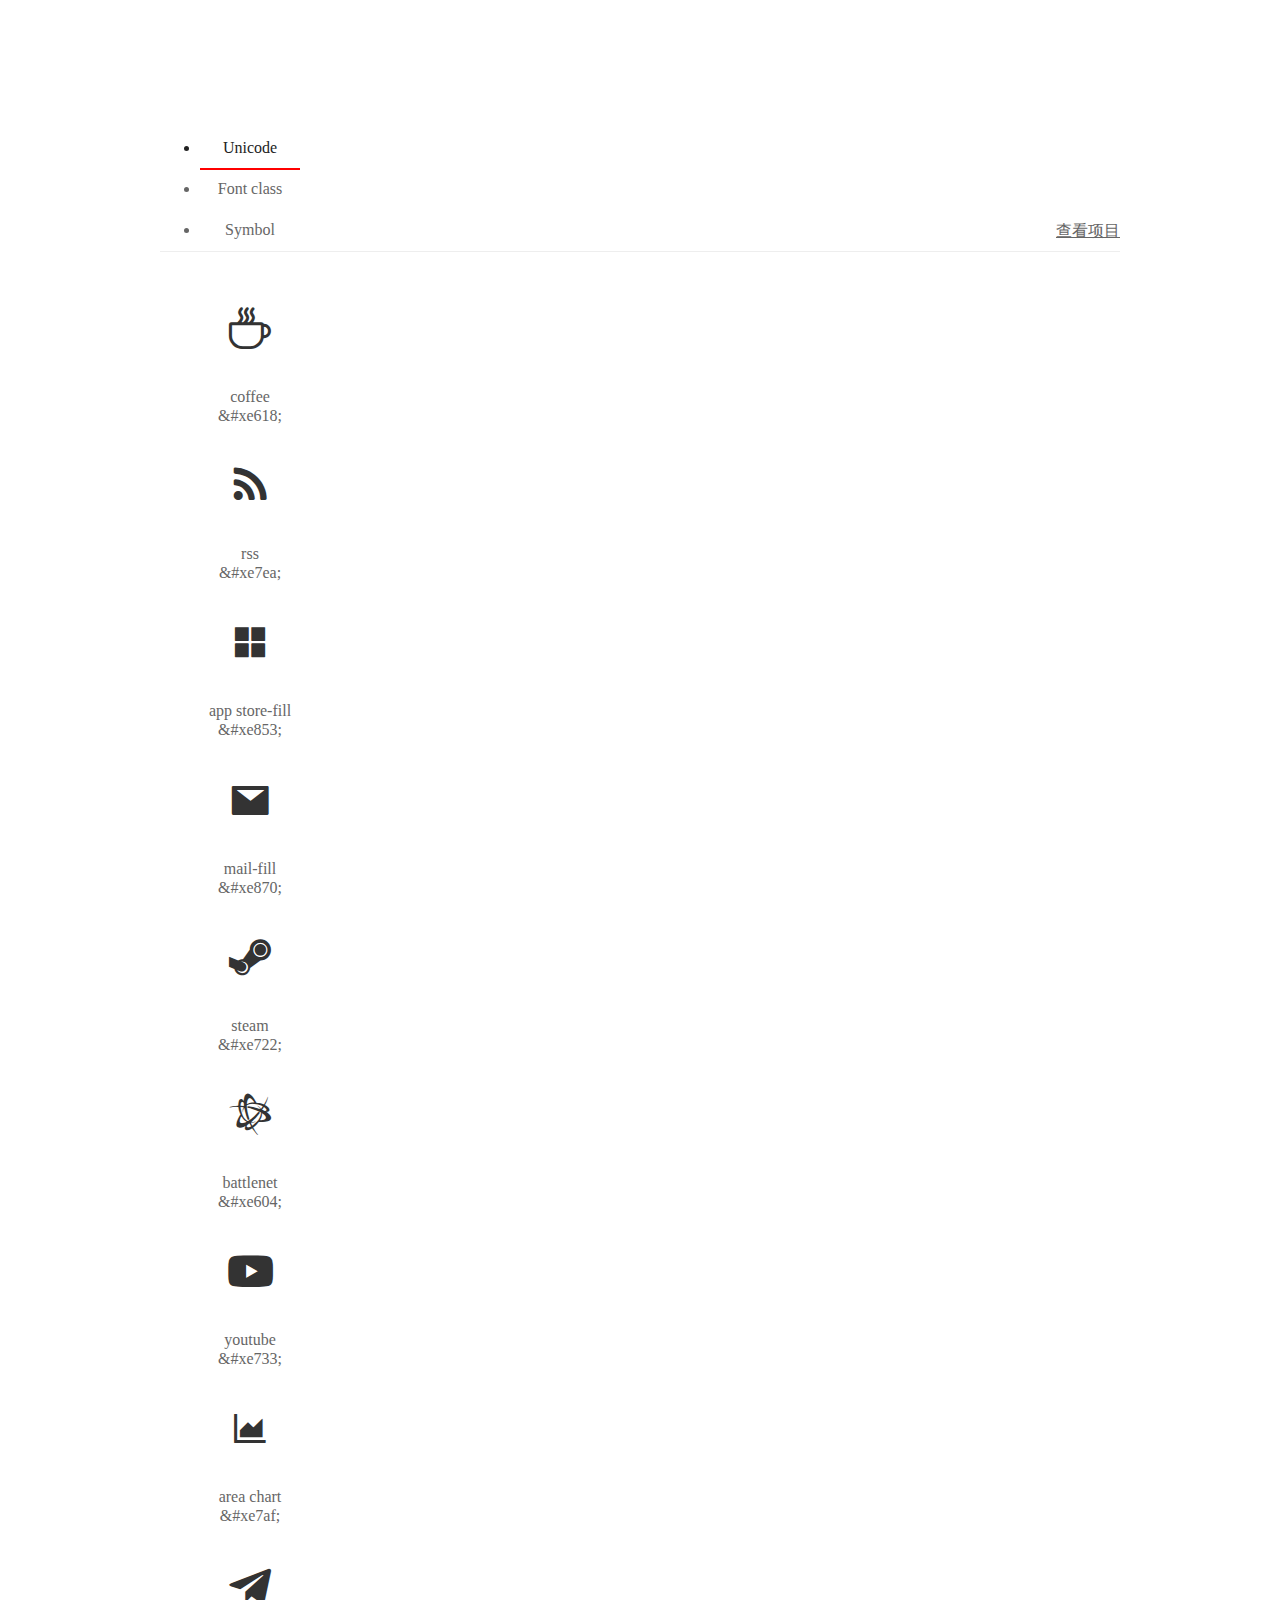
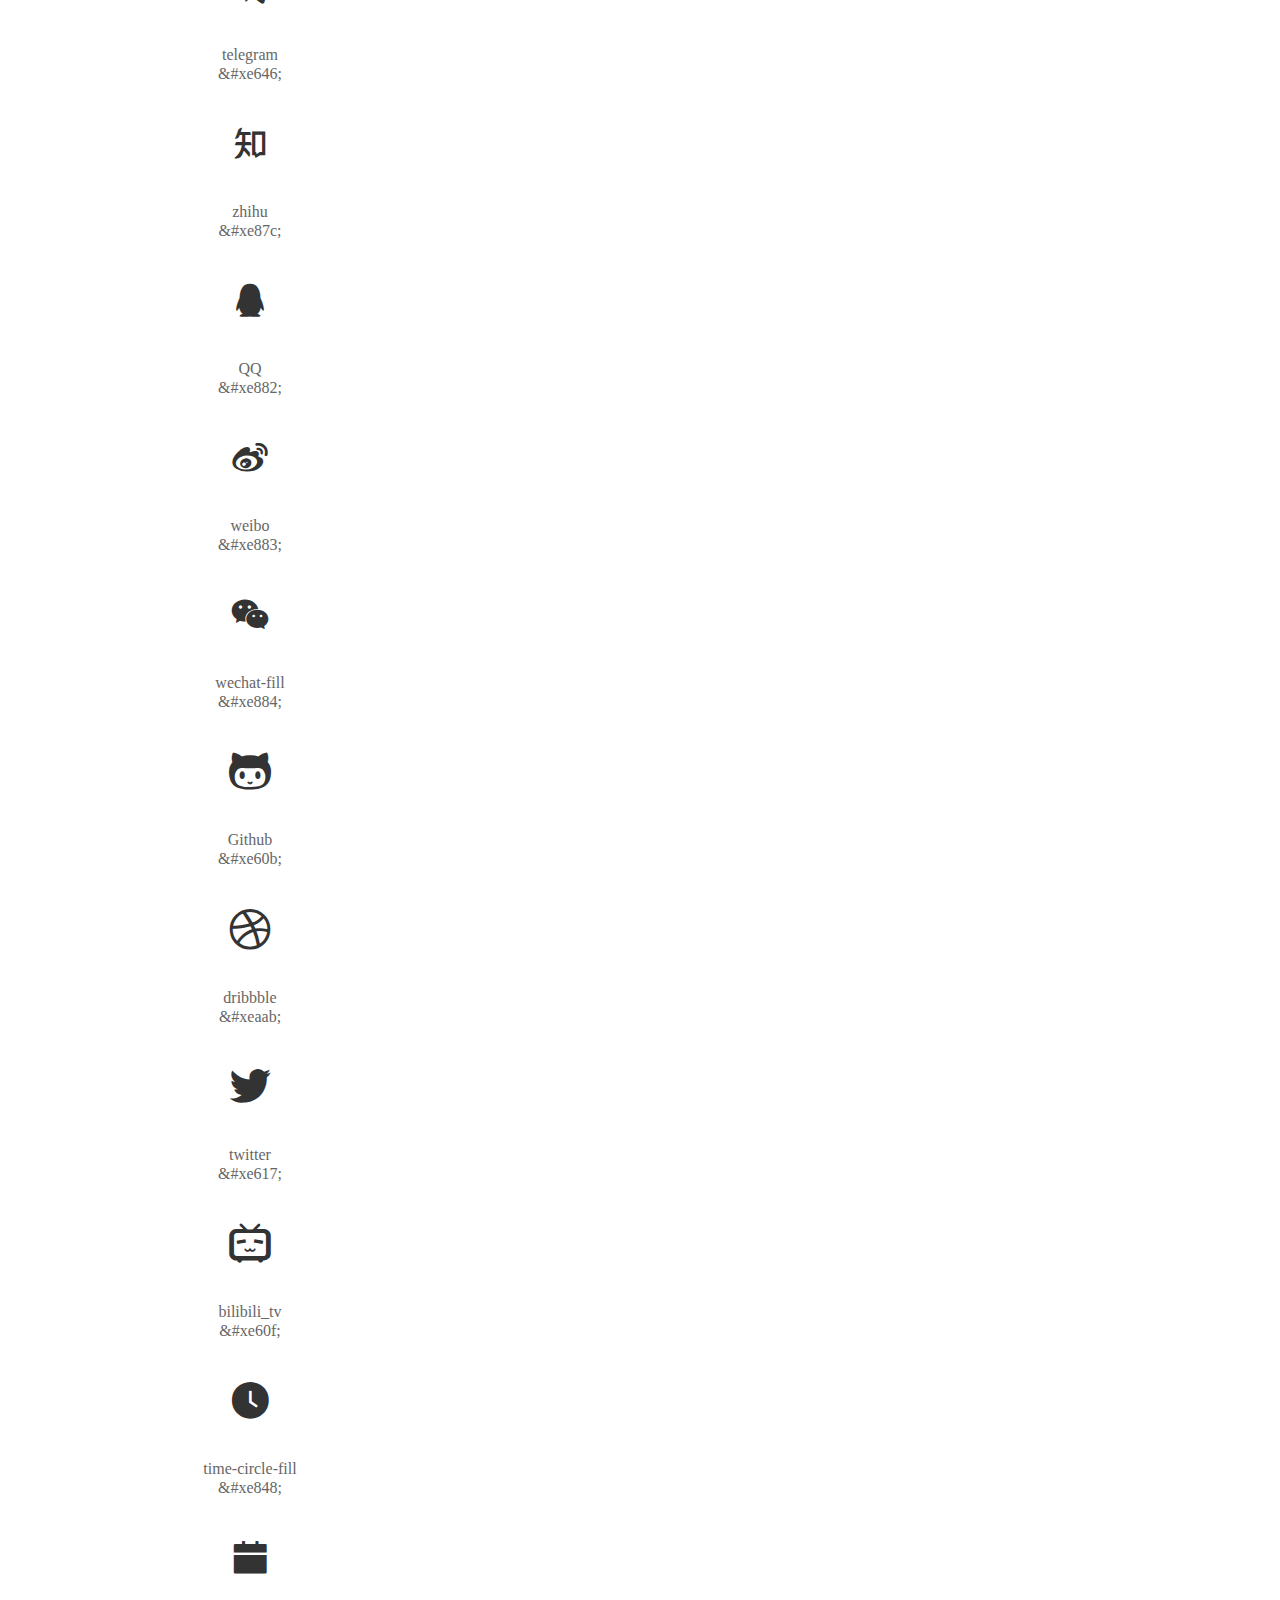
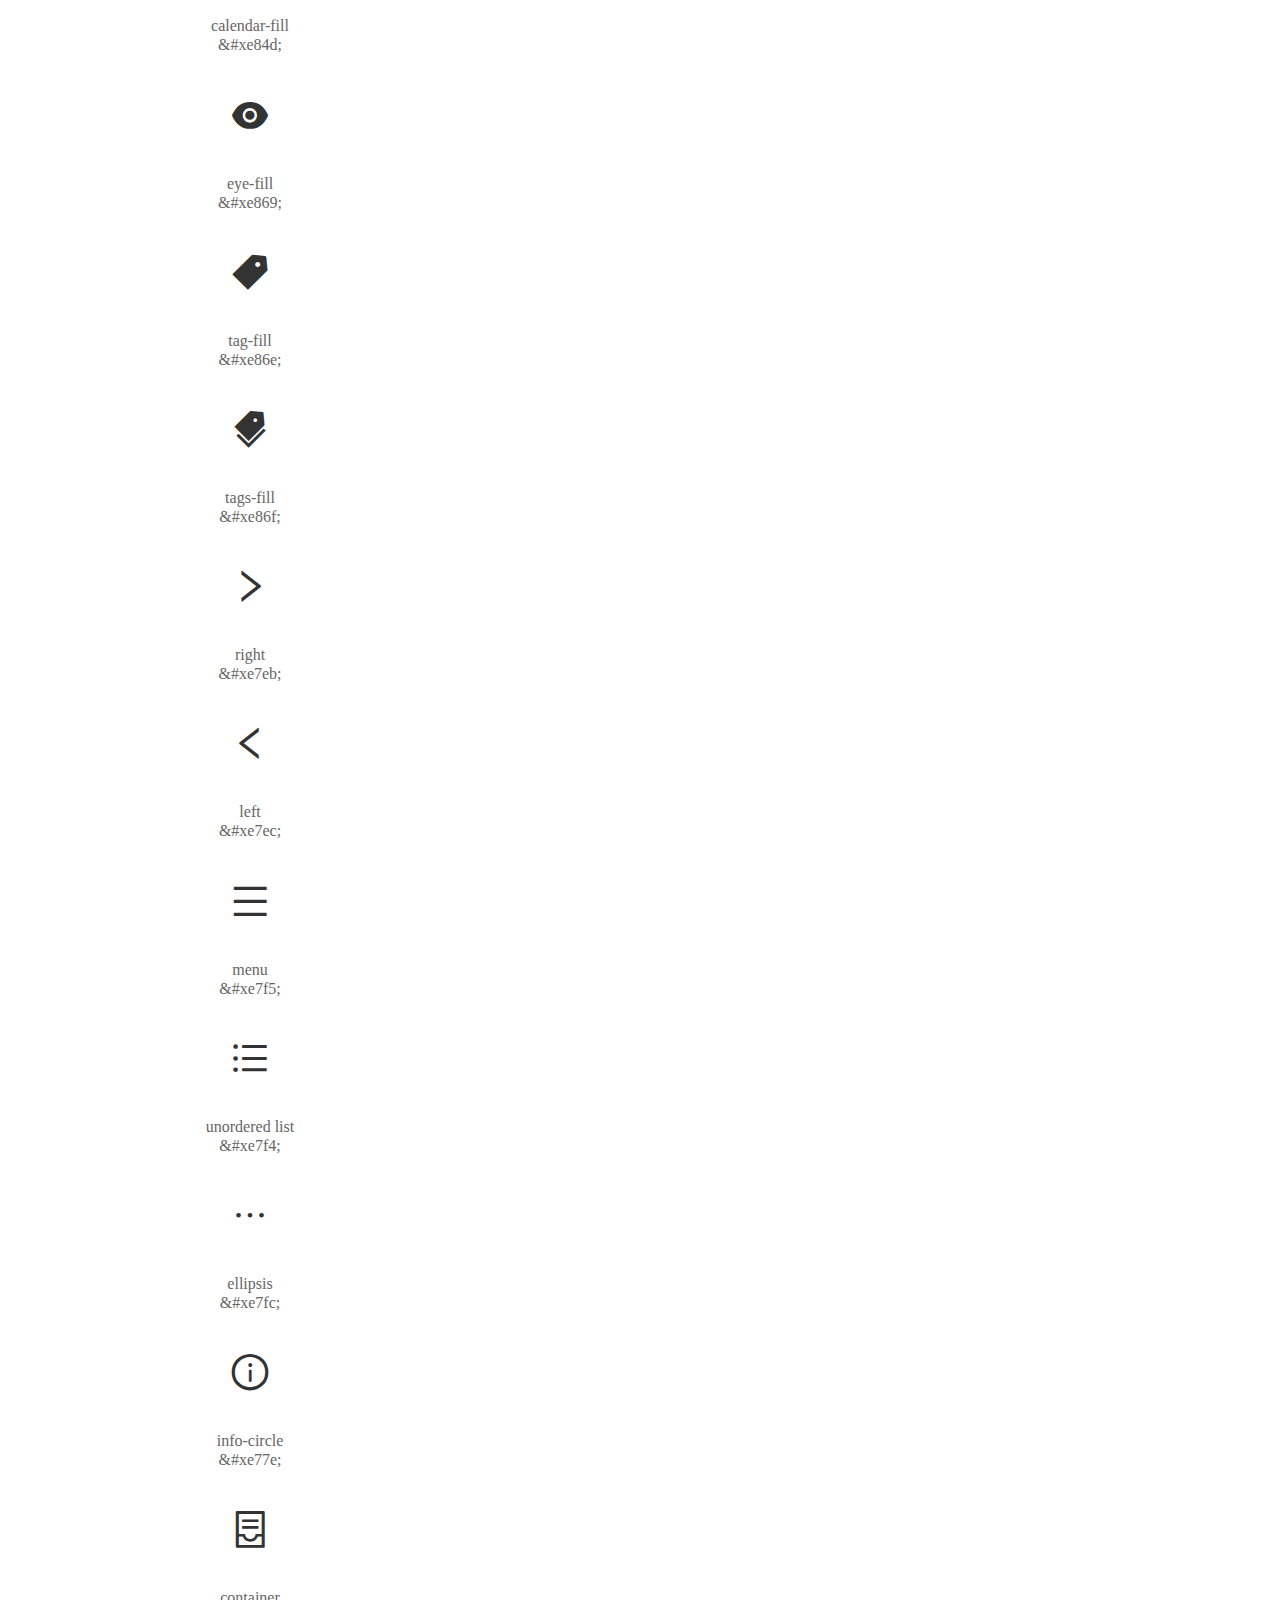
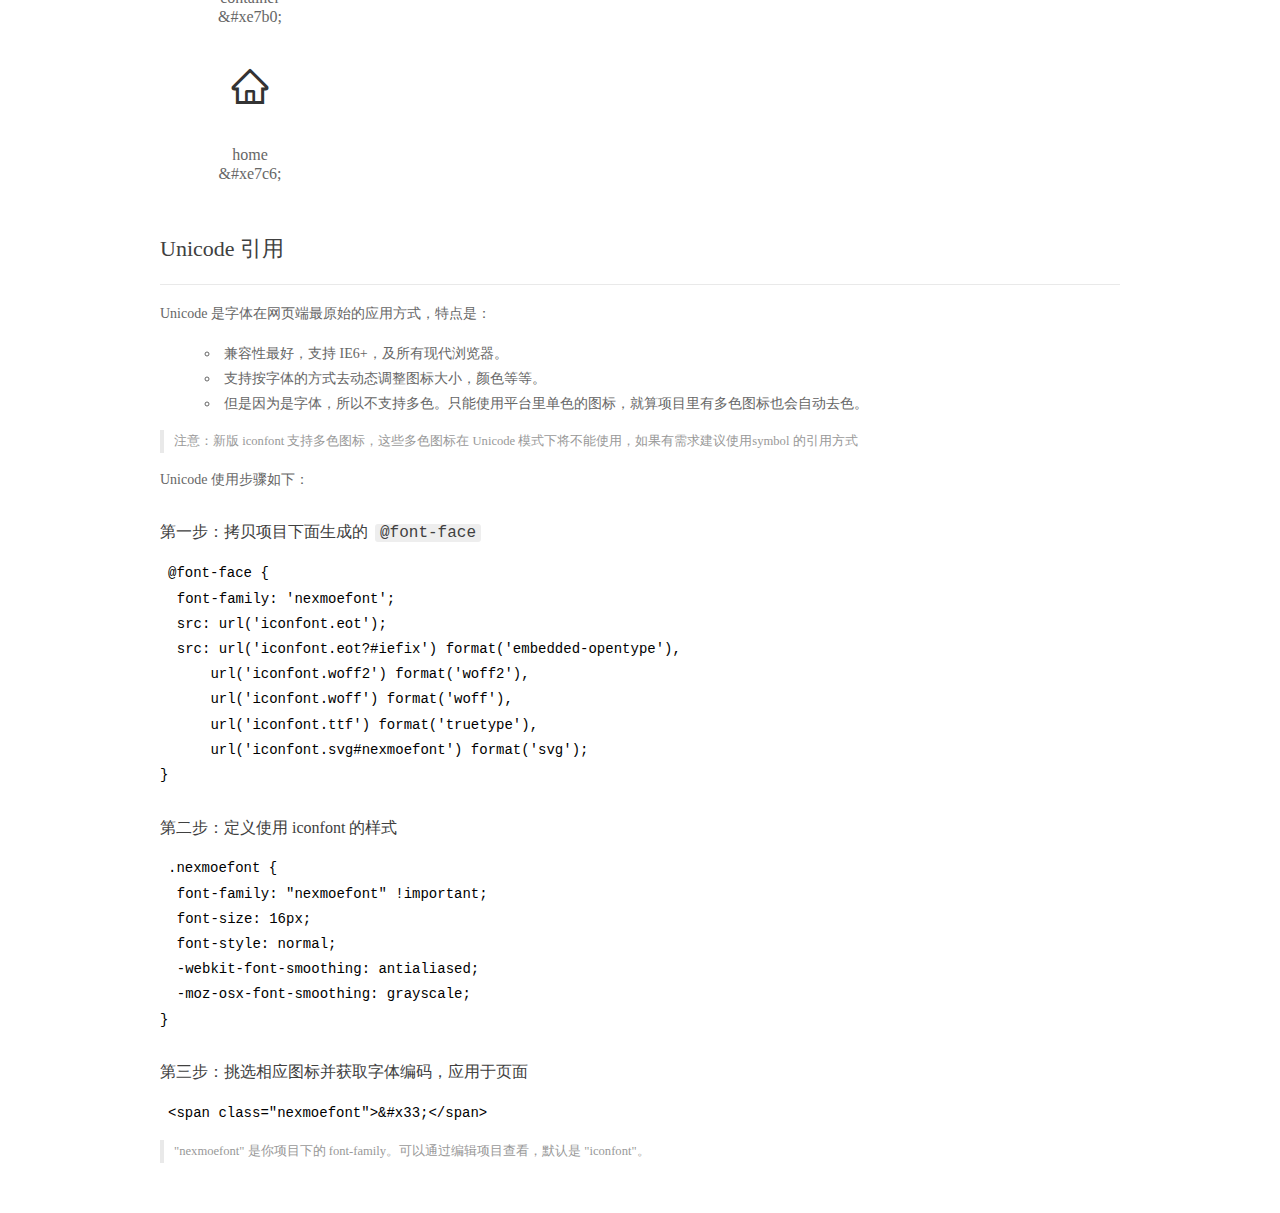
<file: lib/iconfont/demo_index.html>
<!DOCTYPE html>
<html>
<head>
  <meta charset="utf-8"/>
  <title>IconFont Demo</title>
  <link rel="shortcut icon" href="https://gtms04.alicdn.com/tps/i4/TB1_oz6GVXXXXaFXpXXJDFnIXXX-64-64.ico" type="image/x-icon"/>
  <link rel="stylesheet" href="https://g.alicdn.com/thx/cube/1.3.2/cube.min.css">
  <link rel="stylesheet" href="demo.css">
  <link rel="stylesheet" href="iconfont.css">
  <script src="iconfont.js"></script>
  <!-- jQuery -->
  <script src="https://a1.alicdn.com/oss/uploads/2018/12/26/7bfddb60-08e8-11e9-9b04-53e73bb6408b.js"></script>
  <!-- 代码高亮 -->
  <script src="https://a1.alicdn.com/oss/uploads/2018/12/26/a3f714d0-08e6-11e9-8a15-ebf944d7534c.js"></script>
</head>
<body>
  <div class="main">
    <h1 class="logo"><a href="https://www.iconfont.cn/" title="iconfont 首页" target="_blank">&#xe86b;</a></h1>
    <div class="nav-tabs">
      <ul id="tabs" class="dib-box">
        <li class="dib active"><span>Unicode</span></li>
        <li class="dib"><span>Font class</span></li>
        <li class="dib"><span>Symbol</span></li>
      </ul>
      
      <a href="https://www.iconfont.cn/manage/index?manage_type=myprojects&projectId=1038733" target="_blank" class="nav-more">查看项目</a>
      
    </div>
    <div class="tab-container">
      <div class="content unicode" style="display: block;">
          <ul class="icon_lists dib-box">
          
            <li class="dib">
              <span class="icon nexmoefont">&#xe618;</span>
                <div class="name">coffee</div>
                <div class="code-name">&amp;#xe618;</div>
              </li>
          
            <li class="dib">
              <span class="icon nexmoefont">&#xe7ea;</span>
                <div class="name">rss</div>
                <div class="code-name">&amp;#xe7ea;</div>
              </li>
          
            <li class="dib">
              <span class="icon nexmoefont">&#xe853;</span>
                <div class="name">app store-fill</div>
                <div class="code-name">&amp;#xe853;</div>
              </li>
          
            <li class="dib">
              <span class="icon nexmoefont">&#xe870;</span>
                <div class="name">mail-fill</div>
                <div class="code-name">&amp;#xe870;</div>
              </li>
          
            <li class="dib">
              <span class="icon nexmoefont">&#xe722;</span>
                <div class="name">steam</div>
                <div class="code-name">&amp;#xe722;</div>
              </li>
          
            <li class="dib">
              <span class="icon nexmoefont">&#xe604;</span>
                <div class="name">battlenet</div>
                <div class="code-name">&amp;#xe604;</div>
              </li>
          
            <li class="dib">
              <span class="icon nexmoefont">&#xe733;</span>
                <div class="name">youtube</div>
                <div class="code-name">&amp;#xe733;</div>
              </li>
          
            <li class="dib">
              <span class="icon nexmoefont">&#xe7af;</span>
                <div class="name">area chart</div>
                <div class="code-name">&amp;#xe7af;</div>
              </li>
          
            <li class="dib">
              <span class="icon nexmoefont">&#xe646;</span>
                <div class="name">telegram</div>
                <div class="code-name">&amp;#xe646;</div>
              </li>
          
            <li class="dib">
              <span class="icon nexmoefont">&#xe87c;</span>
                <div class="name">zhihu</div>
                <div class="code-name">&amp;#xe87c;</div>
              </li>
          
            <li class="dib">
              <span class="icon nexmoefont">&#xe882;</span>
                <div class="name">QQ</div>
                <div class="code-name">&amp;#xe882;</div>
              </li>
          
            <li class="dib">
              <span class="icon nexmoefont">&#xe883;</span>
                <div class="name">weibo</div>
                <div class="code-name">&amp;#xe883;</div>
              </li>
          
            <li class="dib">
              <span class="icon nexmoefont">&#xe884;</span>
                <div class="name">wechat-fill</div>
                <div class="code-name">&amp;#xe884;</div>
              </li>
          
            <li class="dib">
              <span class="icon nexmoefont">&#xe60b;</span>
                <div class="name">Github</div>
                <div class="code-name">&amp;#xe60b;</div>
              </li>
          
            <li class="dib">
              <span class="icon nexmoefont">&#xeaab;</span>
                <div class="name">dribbble</div>
                <div class="code-name">&amp;#xeaab;</div>
              </li>
          
            <li class="dib">
              <span class="icon nexmoefont">&#xe617;</span>
                <div class="name">twitter</div>
                <div class="code-name">&amp;#xe617;</div>
              </li>
          
            <li class="dib">
              <span class="icon nexmoefont">&#xe60f;</span>
                <div class="name">bilibili_tv</div>
                <div class="code-name">&amp;#xe60f;</div>
              </li>
          
            <li class="dib">
              <span class="icon nexmoefont">&#xe848;</span>
                <div class="name">time-circle-fill</div>
                <div class="code-name">&amp;#xe848;</div>
              </li>
          
            <li class="dib">
              <span class="icon nexmoefont">&#xe84d;</span>
                <div class="name">calendar-fill</div>
                <div class="code-name">&amp;#xe84d;</div>
              </li>
          
            <li class="dib">
              <span class="icon nexmoefont">&#xe869;</span>
                <div class="name">eye-fill</div>
                <div class="code-name">&amp;#xe869;</div>
              </li>
          
            <li class="dib">
              <span class="icon nexmoefont">&#xe86e;</span>
                <div class="name">tag-fill</div>
                <div class="code-name">&amp;#xe86e;</div>
              </li>
          
            <li class="dib">
              <span class="icon nexmoefont">&#xe86f;</span>
                <div class="name">tags-fill</div>
                <div class="code-name">&amp;#xe86f;</div>
              </li>
          
            <li class="dib">
              <span class="icon nexmoefont">&#xe7eb;</span>
                <div class="name">right</div>
                <div class="code-name">&amp;#xe7eb;</div>
              </li>
          
            <li class="dib">
              <span class="icon nexmoefont">&#xe7ec;</span>
                <div class="name">left</div>
                <div class="code-name">&amp;#xe7ec;</div>
              </li>
          
            <li class="dib">
              <span class="icon nexmoefont">&#xe7f5;</span>
                <div class="name">menu</div>
                <div class="code-name">&amp;#xe7f5;</div>
              </li>
          
            <li class="dib">
              <span class="icon nexmoefont">&#xe7f4;</span>
                <div class="name">unordered list</div>
                <div class="code-name">&amp;#xe7f4;</div>
              </li>
          
            <li class="dib">
              <span class="icon nexmoefont">&#xe7fc;</span>
                <div class="name">ellipsis</div>
                <div class="code-name">&amp;#xe7fc;</div>
              </li>
          
            <li class="dib">
              <span class="icon nexmoefont">&#xe77e;</span>
                <div class="name">info-circle</div>
                <div class="code-name">&amp;#xe77e;</div>
              </li>
          
            <li class="dib">
              <span class="icon nexmoefont">&#xe7b0;</span>
                <div class="name">container</div>
                <div class="code-name">&amp;#xe7b0;</div>
              </li>
          
            <li class="dib">
              <span class="icon nexmoefont">&#xe7c6;</span>
                <div class="name">home</div>
                <div class="code-name">&amp;#xe7c6;</div>
              </li>
          
          </ul>
          <div class="article markdown">
          <h2 id="unicode-">Unicode 引用</h2>
          <hr>

          <p>Unicode 是字体在网页端最原始的应用方式，特点是：</p>
          <ul>
            <li>兼容性最好，支持 IE6+，及所有现代浏览器。</li>
            <li>支持按字体的方式去动态调整图标大小，颜色等等。</li>
            <li>但是因为是字体，所以不支持多色。只能使用平台里单色的图标，就算项目里有多色图标也会自动去色。</li>
          </ul>
          <blockquote>
            <p>注意：新版 iconfont 支持多色图标，这些多色图标在 Unicode 模式下将不能使用，如果有需求建议使用symbol 的引用方式</p>
          </blockquote>
          <p>Unicode 使用步骤如下：</p>
          <h3 id="-font-face">第一步：拷贝项目下面生成的 <code>@font-face</code></h3>
<pre><code class="language-css"
>@font-face {
  font-family: 'nexmoefont';
  src: url('iconfont.eot');
  src: url('iconfont.eot?#iefix') format('embedded-opentype'),
      url('iconfont.woff2') format('woff2'),
      url('iconfont.woff') format('woff'),
      url('iconfont.ttf') format('truetype'),
      url('iconfont.svg#nexmoefont') format('svg');
}
</code></pre>
          <h3 id="-iconfont-">第二步：定义使用 iconfont 的样式</h3>
<pre><code class="language-css"
>.nexmoefont {
  font-family: "nexmoefont" !important;
  font-size: 16px;
  font-style: normal;
  -webkit-font-smoothing: antialiased;
  -moz-osx-font-smoothing: grayscale;
}
</code></pre>
          <h3 id="-">第三步：挑选相应图标并获取字体编码，应用于页面</h3>
<pre>
<code class="language-html"
>&lt;span class="nexmoefont"&gt;&amp;#x33;&lt;/span&gt;
</code></pre>
          <blockquote>
            <p>"nexmoefont" 是你项目下的 font-family。可以通过编辑项目查看，默认是 "iconfont"。</p>
          </blockquote>
          </div>
      </div>
      <div class="content font-class">
        <ul class="icon_lists dib-box">
          
          <li class="dib">
            <span class="icon nexmoefont icon-coffee"></span>
            <div class="name">
              coffee
            </div>
            <div class="code-name">.icon-coffee
            </div>
          </li>
          
          <li class="dib">
            <span class="icon nexmoefont icon-rss"></span>
            <div class="name">
              rss
            </div>
            <div class="code-name">.icon-rss
            </div>
          </li>
          
          <li class="dib">
            <span class="icon nexmoefont icon-appstore-fill"></span>
            <div class="name">
              app store-fill
            </div>
            <div class="code-name">.icon-appstore-fill
            </div>
          </li>
          
          <li class="dib">
            <span class="icon nexmoefont icon-mail-fill"></span>
            <div class="name">
              mail-fill
            </div>
            <div class="code-name">.icon-mail-fill
            </div>
          </li>
          
          <li class="dib">
            <span class="icon nexmoefont icon-steam"></span>
            <div class="name">
              steam
            </div>
            <div class="code-name">.icon-steam
            </div>
          </li>
          
          <li class="dib">
            <span class="icon nexmoefont icon-battlenet"></span>
            <div class="name">
              battlenet
            </div>
            <div class="code-name">.icon-battlenet
            </div>
          </li>
          
          <li class="dib">
            <span class="icon nexmoefont icon-youtube"></span>
            <div class="name">
              youtube
            </div>
            <div class="code-name">.icon-youtube
            </div>
          </li>
          
          <li class="dib">
            <span class="icon nexmoefont icon-areachart"></span>
            <div class="name">
              area chart
            </div>
            <div class="code-name">.icon-areachart
            </div>
          </li>
          
          <li class="dib">
            <span class="icon nexmoefont icon-telegram"></span>
            <div class="name">
              telegram
            </div>
            <div class="code-name">.icon-telegram
            </div>
          </li>
          
          <li class="dib">
            <span class="icon nexmoefont icon-zhihu"></span>
            <div class="name">
              zhihu
            </div>
            <div class="code-name">.icon-zhihu
            </div>
          </li>
          
          <li class="dib">
            <span class="icon nexmoefont icon-QQ"></span>
            <div class="name">
              QQ
            </div>
            <div class="code-name">.icon-QQ
            </div>
          </li>
          
          <li class="dib">
            <span class="icon nexmoefont icon-weibo"></span>
            <div class="name">
              weibo
            </div>
            <div class="code-name">.icon-weibo
            </div>
          </li>
          
          <li class="dib">
            <span class="icon nexmoefont icon-wechat-fill"></span>
            <div class="name">
              wechat-fill
            </div>
            <div class="code-name">.icon-wechat-fill
            </div>
          </li>
          
          <li class="dib">
            <span class="icon nexmoefont icon-github"></span>
            <div class="name">
              Github
            </div>
            <div class="code-name">.icon-github
            </div>
          </li>
          
          <li class="dib">
            <span class="icon nexmoefont icon-dribbble"></span>
            <div class="name">
              dribbble
            </div>
            <div class="code-name">.icon-dribbble
            </div>
          </li>
          
          <li class="dib">
            <span class="icon nexmoefont icon-twitter"></span>
            <div class="name">
              twitter
            </div>
            <div class="code-name">.icon-twitter
            </div>
          </li>
          
          <li class="dib">
            <span class="icon nexmoefont icon-bilibili"></span>
            <div class="name">
              bilibili_tv
            </div>
            <div class="code-name">.icon-bilibili
            </div>
          </li>
          
          <li class="dib">
            <span class="icon nexmoefont icon-time-circle-fill"></span>
            <div class="name">
              time-circle-fill
            </div>
            <div class="code-name">.icon-time-circle-fill
            </div>
          </li>
          
          <li class="dib">
            <span class="icon nexmoefont icon-calendar-fill"></span>
            <div class="name">
              calendar-fill
            </div>
            <div class="code-name">.icon-calendar-fill
            </div>
          </li>
          
          <li class="dib">
            <span class="icon nexmoefont icon-eye-fill"></span>
            <div class="name">
              eye-fill
            </div>
            <div class="code-name">.icon-eye-fill
            </div>
          </li>
          
          <li class="dib">
            <span class="icon nexmoefont icon-tag-fill"></span>
            <div class="name">
              tag-fill
            </div>
            <div class="code-name">.icon-tag-fill
            </div>
          </li>
          
          <li class="dib">
            <span class="icon nexmoefont icon-tags-fill"></span>
            <div class="name">
              tags-fill
            </div>
            <div class="code-name">.icon-tags-fill
            </div>
          </li>
          
          <li class="dib">
            <span class="icon nexmoefont icon-right"></span>
            <div class="name">
              right
            </div>
            <div class="code-name">.icon-right
            </div>
          </li>
          
          <li class="dib">
            <span class="icon nexmoefont icon-left"></span>
            <div class="name">
              left
            </div>
            <div class="code-name">.icon-left
            </div>
          </li>
          
          <li class="dib">
            <span class="icon nexmoefont icon-menu"></span>
            <div class="name">
              menu
            </div>
            <div class="code-name">.icon-menu
            </div>
          </li>
          
          <li class="dib">
            <span class="icon nexmoefont icon-unorderedlist"></span>
            <div class="name">
              unordered list
            </div>
            <div class="code-name">.icon-unorderedlist
            </div>
          </li>
          
          <li class="dib">
            <span class="icon nexmoefont icon-ellipsis"></span>
            <div class="name">
              ellipsis
            </div>
            <div class="code-name">.icon-ellipsis
            </div>
          </li>
          
          <li class="dib">
            <span class="icon nexmoefont icon-info-circle"></span>
            <div class="name">
              info-circle
            </div>
            <div class="code-name">.icon-info-circle
            </div>
          </li>
          
          <li class="dib">
            <span class="icon nexmoefont icon-container"></span>
            <div class="name">
              container
            </div>
            <div class="code-name">.icon-container
            </div>
          </li>
          
          <li class="dib">
            <span class="icon nexmoefont icon-home"></span>
            <div class="name">
              home
            </div>
            <div class="code-name">.icon-home
            </div>
          </li>
          
        </ul>
        <div class="article markdown">
        <h2 id="font-class-">font-class 引用</h2>
        <hr>

        <p>font-class 是 Unicode 使用方式的一种变种，主要是解决 Unicode 书写不直观，语意不明确的问题。</p>
        <p>与 Unicode 使用方式相比，具有如下特点：</p>
        <ul>
          <li>兼容性良好，支持 IE8+，及所有现代浏览器。</li>
          <li>相比于 Unicode 语意明确，书写更直观。可以很容易分辨这个 icon 是什么。</li>
          <li>因为使用 class 来定义图标，所以当要替换图标时，只需要修改 class 里面的 Unicode 引用。</li>
          <li>不过因为本质上还是使用的字体，所以多色图标还是不支持的。</li>
        </ul>
        <p>使用步骤如下：</p>
        <h3 id="-fontclass-">第一步：引入项目下面生成的 fontclass 代码：</h3>
<pre><code class="language-html">&lt;link rel="stylesheet" href="./iconfont.css"&gt;
</code></pre>
        <h3 id="-">第二步：挑选相应图标并获取类名，应用于页面：</h3>
<pre><code class="language-html">&lt;span class="nexmoefont icon-xxx"&gt;&lt;/span&gt;
</code></pre>
        <blockquote>
          <p>"
            nexmoefont" 是你项目下的 font-family。可以通过编辑项目查看，默认是 "iconfont"。</p>
        </blockquote>
      </div>
      </div>
      <div class="content symbol">
          <ul class="icon_lists dib-box">
          
            <li class="dib">
                <svg class="icon svg-icon" aria-hidden="true">
                  <use xlink:href="#icon-coffee"></use>
                </svg>
                <div class="name">coffee</div>
                <div class="code-name">#icon-coffee</div>
            </li>
          
            <li class="dib">
                <svg class="icon svg-icon" aria-hidden="true">
                  <use xlink:href="#icon-rss"></use>
                </svg>
                <div class="name">rss</div>
                <div class="code-name">#icon-rss</div>
            </li>
          
            <li class="dib">
                <svg class="icon svg-icon" aria-hidden="true">
                  <use xlink:href="#icon-appstore-fill"></use>
                </svg>
                <div class="name">app store-fill</div>
                <div class="code-name">#icon-appstore-fill</div>
            </li>
          
            <li class="dib">
                <svg class="icon svg-icon" aria-hidden="true">
                  <use xlink:href="#icon-mail-fill"></use>
                </svg>
                <div class="name">mail-fill</div>
                <div class="code-name">#icon-mail-fill</div>
            </li>
          
            <li class="dib">
                <svg class="icon svg-icon" aria-hidden="true">
                  <use xlink:href="#icon-steam"></use>
                </svg>
                <div class="name">steam</div>
                <div class="code-name">#icon-steam</div>
            </li>
          
            <li class="dib">
                <svg class="icon svg-icon" aria-hidden="true">
                  <use xlink:href="#icon-battlenet"></use>
                </svg>
                <div class="name">battlenet</div>
                <div class="code-name">#icon-battlenet</div>
            </li>
          
            <li class="dib">
                <svg class="icon svg-icon" aria-hidden="true">
                  <use xlink:href="#icon-youtube"></use>
                </svg>
                <div class="name">youtube</div>
                <div class="code-name">#icon-youtube</div>
            </li>
          
            <li class="dib">
                <svg class="icon svg-icon" aria-hidden="true">
                  <use xlink:href="#icon-areachart"></use>
                </svg>
                <div class="name">area chart</div>
                <div class="code-name">#icon-areachart</div>
            </li>
          
            <li class="dib">
                <svg class="icon svg-icon" aria-hidden="true">
                  <use xlink:href="#icon-telegram"></use>
                </svg>
                <div class="name">telegram</div>
                <div class="code-name">#icon-telegram</div>
            </li>
          
            <li class="dib">
                <svg class="icon svg-icon" aria-hidden="true">
                  <use xlink:href="#icon-zhihu"></use>
                </svg>
                <div class="name">zhihu</div>
                <div class="code-name">#icon-zhihu</div>
            </li>
          
            <li class="dib">
                <svg class="icon svg-icon" aria-hidden="true">
                  <use xlink:href="#icon-QQ"></use>
                </svg>
                <div class="name">QQ</div>
                <div class="code-name">#icon-QQ</div>
            </li>
          
            <li class="dib">
                <svg class="icon svg-icon" aria-hidden="true">
                  <use xlink:href="#icon-weibo"></use>
                </svg>
                <div class="name">weibo</div>
                <div class="code-name">#icon-weibo</div>
            </li>
          
            <li class="dib">
                <svg class="icon svg-icon" aria-hidden="true">
                  <use xlink:href="#icon-wechat-fill"></use>
                </svg>
                <div class="name">wechat-fill</div>
                <div class="code-name">#icon-wechat-fill</div>
            </li>
          
            <li class="dib">
                <svg class="icon svg-icon" aria-hidden="true">
                  <use xlink:href="#icon-github"></use>
                </svg>
                <div class="name">Github</div>
                <div class="code-name">#icon-github</div>
            </li>
          
            <li class="dib">
                <svg class="icon svg-icon" aria-hidden="true">
                  <use xlink:href="#icon-dribbble"></use>
                </svg>
                <div class="name">dribbble</div>
                <div class="code-name">#icon-dribbble</div>
            </li>
          
            <li class="dib">
                <svg class="icon svg-icon" aria-hidden="true">
                  <use xlink:href="#icon-twitter"></use>
                </svg>
                <div class="name">twitter</div>
                <div class="code-name">#icon-twitter</div>
            </li>
          
            <li class="dib">
                <svg class="icon svg-icon" aria-hidden="true">
                  <use xlink:href="#icon-bilibili"></use>
                </svg>
                <div class="name">bilibili_tv</div>
                <div class="code-name">#icon-bilibili</div>
            </li>
          
            <li class="dib">
                <svg class="icon svg-icon" aria-hidden="true">
                  <use xlink:href="#icon-time-circle-fill"></use>
                </svg>
                <div class="name">time-circle-fill</div>
                <div class="code-name">#icon-time-circle-fill</div>
            </li>
          
            <li class="dib">
                <svg class="icon svg-icon" aria-hidden="true">
                  <use xlink:href="#icon-calendar-fill"></use>
                </svg>
                <div class="name">calendar-fill</div>
                <div class="code-name">#icon-calendar-fill</div>
            </li>
          
            <li class="dib">
                <svg class="icon svg-icon" aria-hidden="true">
                  <use xlink:href="#icon-eye-fill"></use>
                </svg>
                <div class="name">eye-fill</div>
                <div class="code-name">#icon-eye-fill</div>
            </li>
          
            <li class="dib">
                <svg class="icon svg-icon" aria-hidden="true">
                  <use xlink:href="#icon-tag-fill"></use>
                </svg>
                <div class="name">tag-fill</div>
                <div class="code-name">#icon-tag-fill</div>
            </li>
          
            <li class="dib">
                <svg class="icon svg-icon" aria-hidden="true">
                  <use xlink:href="#icon-tags-fill"></use>
                </svg>
                <div class="name">tags-fill</div>
                <div class="code-name">#icon-tags-fill</div>
            </li>
          
            <li class="dib">
                <svg class="icon svg-icon" aria-hidden="true">
                  <use xlink:href="#icon-right"></use>
                </svg>
                <div class="name">right</div>
                <div class="code-name">#icon-right</div>
            </li>
          
            <li class="dib">
                <svg class="icon svg-icon" aria-hidden="true">
                  <use xlink:href="#icon-left"></use>
                </svg>
                <div class="name">left</div>
                <div class="code-name">#icon-left</div>
            </li>
          
            <li class="dib">
                <svg class="icon svg-icon" aria-hidden="true">
                  <use xlink:href="#icon-menu"></use>
                </svg>
                <div class="name">menu</div>
                <div class="code-name">#icon-menu</div>
            </li>
          
            <li class="dib">
                <svg class="icon svg-icon" aria-hidden="true">
                  <use xlink:href="#icon-unorderedlist"></use>
                </svg>
                <div class="name">unordered list</div>
                <div class="code-name">#icon-unorderedlist</div>
            </li>
          
            <li class="dib">
                <svg class="icon svg-icon" aria-hidden="true">
                  <use xlink:href="#icon-ellipsis"></use>
                </svg>
                <div class="name">ellipsis</div>
                <div class="code-name">#icon-ellipsis</div>
            </li>
          
            <li class="dib">
                <svg class="icon svg-icon" aria-hidden="true">
                  <use xlink:href="#icon-info-circle"></use>
                </svg>
                <div class="name">info-circle</div>
                <div class="code-name">#icon-info-circle</div>
            </li>
          
            <li class="dib">
                <svg class="icon svg-icon" aria-hidden="true">
                  <use xlink:href="#icon-container"></use>
                </svg>
                <div class="name">container</div>
                <div class="code-name">#icon-container</div>
            </li>
          
            <li class="dib">
                <svg class="icon svg-icon" aria-hidden="true">
                  <use xlink:href="#icon-home"></use>
                </svg>
                <div class="name">home</div>
                <div class="code-name">#icon-home</div>
            </li>
          
          </ul>
          <div class="article markdown">
          <h2 id="symbol-">Symbol 引用</h2>
          <hr>

          <p>这是一种全新的使用方式，应该说这才是未来的主流，也是平台目前推荐的用法。相关介绍可以参考这篇<a href="">文章</a>
            这种用法其实是做了一个 SVG 的集合，与另外两种相比具有如下特点：</p>
          <ul>
            <li>支持多色图标了，不再受单色限制。</li>
            <li>通过一些技巧，支持像字体那样，通过 <code>font-size</code>, <code>color</code> 来调整样式。</li>
            <li>兼容性较差，支持 IE9+，及现代浏览器。</li>
            <li>浏览器渲染 SVG 的性能一般，还不如 png。</li>
          </ul>
          <p>使用步骤如下：</p>
          <h3 id="-symbol-">第一步：引入项目下面生成的 symbol 代码：</h3>
<pre><code class="language-html">&lt;script src="./iconfont.js"&gt;&lt;/script&gt;
</code></pre>
          <h3 id="-css-">第二步：加入通用 CSS 代码（引入一次就行）：</h3>
<pre><code class="language-html">&lt;style&gt;
.icon {
  width: 1em;
  height: 1em;
  vertical-align: -0.15em;
  fill: currentColor;
  overflow: hidden;
}
&lt;/style&gt;
</code></pre>
          <h3 id="-">第三步：挑选相应图标并获取类名，应用于页面：</h3>
<pre><code class="language-html">&lt;svg class="icon" aria-hidden="true"&gt;
  &lt;use xlink:href="#icon-xxx"&gt;&lt;/use&gt;
&lt;/svg&gt;
</code></pre>
          </div>
      </div>

    </div>
  </div>
  <script>
  $(document).ready(function () {
      $('.tab-container .content:first').show()

      $('#tabs li').click(function (e) {
        var tabContent = $('.tab-container .content')
        var index = $(this).index()

        if ($(this).hasClass('active')) {
          return
        } else {
          $('#tabs li').removeClass('active')
          $(this).addClass('active')

          tabContent.hide().eq(index).fadeIn()
        }
      })
    })
  </script>
</body>
</html>
</file>
<file: lib/iconfont/demo.css>
/* Logo 字体 */
@font-face {
  font-family: "iconfont logo";
  src: url('https://at.alicdn.com/t/font_985780_km7mi63cihi.eot?t=1545807318834');
  src: url('https://at.alicdn.com/t/font_985780_km7mi63cihi.eot?t=1545807318834#iefix') format('embedded-opentype'),
    url('https://at.alicdn.com/t/font_985780_km7mi63cihi.woff?t=1545807318834') format('woff'),
    url('https://at.alicdn.com/t/font_985780_km7mi63cihi.ttf?t=1545807318834') format('truetype'),
    url('https://at.alicdn.com/t/font_985780_km7mi63cihi.svg?t=1545807318834#iconfont') format('svg');
}

.logo {
  font-family: "iconfont logo";
  font-size: 160px;
  font-style: normal;
  -webkit-font-smoothing: antialiased;
  -moz-osx-font-smoothing: grayscale;
}

/* tabs */
.nav-tabs {
  position: relative;
}

.nav-tabs .nav-more {
  position: absolute;
  right: 0;
  bottom: 0;
  height: 42px;
  line-height: 42px;
  color: #666;
}

#tabs {
  border-bottom: 1px solid #eee;
}

#tabs li {
  cursor: pointer;
  width: 100px;
  height: 40px;
  line-height: 40px;
  text-align: center;
  font-size: 16px;
  border-bottom: 2px solid transparent;
  position: relative;
  z-index: 1;
  margin-bottom: -1px;
  color: #666;
}


#tabs .active {
  border-bottom-color: #f00;
  color: #222;
}

.tab-container .content {
  display: none;
}

/* 页面布局 */
.main {
  padding: 30px 100px;
  width: 960px;
  margin: 0 auto;
}

.main .logo {
  color: #333;
  text-align: left;
  margin-bottom: 30px;
  line-height: 1;
  height: 110px;
  margin-top: -50px;
  overflow: hidden;
  *zoom: 1;
}

.main .logo a {
  font-size: 160px;
  color: #333;
}

.helps {
  margin-top: 40px;
}

.helps pre {
  padding: 20px;
  margin: 10px 0;
  border: solid 1px #e7e1cd;
  background-color: #fffdef;
  overflow: auto;
}

.icon_lists {
  width: 100% !important;
  overflow: hidden;
  *zoom: 1;
}

.icon_lists li {
  width: 100px;
  margin-bottom: 10px;
  margin-right: 20px;
  text-align: center;
  list-style: none !important;
  cursor: default;
}

.icon_lists li .code-name {
  line-height: 1.2;
}

.icon_lists .icon {
  display: block;
  height: 100px;
  line-height: 100px;
  font-size: 42px;
  margin: 10px auto;
  color: #333;
  -webkit-transition: font-size 0.25s linear, width 0.25s linear;
  -moz-transition: font-size 0.25s linear, width 0.25s linear;
  transition: font-size 0.25s linear, width 0.25s linear;
}

.icon_lists .icon:hover {
  font-size: 100px;
}

.icon_lists .svg-icon {
  /* 通过设置 font-size 来改变图标大小 */
  width: 1em;
  /* 图标和文字相邻时，垂直对齐 */
  vertical-align: -0.15em;
  /* 通过设置 color 来改变 SVG 的颜色/fill */
  fill: currentColor;
  /* path 和 stroke 溢出 viewBox 部分在 IE 下会显示
      normalize.css 中也包含这行 */
  overflow: hidden;
}

.icon_lists li .name,
.icon_lists li .code-name {
  color: #666;
}

/* markdown 样式 */
.markdown {
  color: #666;
  font-size: 14px;
  line-height: 1.8;
}

.highlight {
  line-height: 1.5;
}

.markdown img {
  vertical-align: middle;
  max-width: 100%;
}

.markdown h1 {
  color: #404040;
  font-weight: 500;
  line-height: 40px;
  margin-bottom: 24px;
}

.markdown h2,
.markdown h3,
.markdown h4,
.markdown h5,
.markdown h6 {
  color: #404040;
  margin: 1.6em 0 0.6em 0;
  font-weight: 500;
  clear: both;
}

.markdown h1 {
  font-size: 28px;
}

.markdown h2 {
  font-size: 22px;
}

.markdown h3 {
  font-size: 16px;
}

.markdown h4 {
  font-size: 14px;
}

.markdown h5 {
  font-size: 12px;
}

.markdown h6 {
  font-size: 12px;
}

.markdown hr {
  height: 1px;
  border: 0;
  background: #e9e9e9;
  margin: 16px 0;
  clear: both;
}

.markdown p {
  margin: 1em 0;
}

.markdown>p,
.markdown>blockquote,
.markdown>.highlight,
.markdown>ol,
.markdown>ul {
  width: 80%;
}

.markdown ul>li {
  list-style: circle;
}

.markdown>ul li,
.markdown blockquote ul>li {
  margin-left: 20px;
  padding-left: 4px;
}

.markdown>ul li p,
.markdown>ol li p {
  margin: 0.6em 0;
}

.markdown ol>li {
  list-style: decimal;
}

.markdown>ol li,
.markdown blockquote ol>li {
  margin-left: 20px;
  padding-left: 4px;
}

.markdown code {
  margin: 0 3px;
  padding: 0 5px;
  background: #eee;
  border-radius: 3px;
}

.markdown strong,
.markdown b {
  font-weight: 600;
}

.markdown>table {
  border-collapse: collapse;
  border-spacing: 0px;
  empty-cells: show;
  border: 1px solid #e9e9e9;
  width: 95%;
  margin-bottom: 24px;
}

.markdown>table th {
  white-space: nowrap;
  color: #333;
  font-weight: 600;
}

.markdown>table th,
.markdown>table td {
  border: 1px solid #e9e9e9;
  padding: 8px 16px;
  text-align: left;
}

.markdown>table th {
  background: #F7F7F7;
}

.markdown blockquote {
  font-size: 90%;
  color: #999;
  border-left: 4px solid #e9e9e9;
  padding-left: 0.8em;
  margin: 1em 0;
}

.markdown blockquote p {
  margin: 0;
}

.markdown .anchor {
  opacity: 0;
  transition: opacity 0.3s ease;
  margin-left: 8px;
}

.markdown .waiting {
  color: #ccc;
}

.markdown h1:hover .anchor,
.markdown h2:hover .anchor,
.markdown h3:hover .anchor,
.markdown h4:hover .anchor,
.markdown h5:hover .anchor,
.markdown h6:hover .anchor {
  opacity: 1;
  display: inline-block;
}

.markdown>br,
.markdown>p>br {
  clear: both;
}


.hljs {
  display: block;
  background: white;
  padding: 0.5em;
  color: #333333;
  overflow-x: auto;
}

.hljs-comment,
.hljs-meta {
  color: #969896;
}

.hljs-string,
.hljs-variable,
.hljs-template-variable,
.hljs-strong,
.hljs-emphasis,
.hljs-quote {
  color: #df5000;
}

.hljs-keyword,
.hljs-selector-tag,
.hljs-type {
  color: #a71d5d;
}

.hljs-literal,
.hljs-symbol,
.hljs-bullet,
.hljs-attribute {
  color: #0086b3;
}

.hljs-section,
.hljs-name {
  color: #63a35c;
}

.hljs-tag {
  color: #333333;
}

.hljs-title,
.hljs-attr,
.hljs-selector-id,
.hljs-selector-class,
.hljs-selector-attr,
.hljs-selector-pseudo {
  color: #795da3;
}

.hljs-addition {
  color: #55a532;
  background-color: #eaffea;
}

.hljs-deletion {
  color: #bd2c00;
  background-color: #ffecec;
}

.hljs-link {
  text-decoration: underline;
}

/* 代码高亮 */
/* PrismJS 1.15.0
https://prismjs.com/download.html#themes=prism&languages=markup+css+clike+javascript */
/**
 * prism.js default theme for JavaScript, CSS and HTML
 * Based on dabblet (http://dabblet.com)
 * @author Lea Verou
 */
code[class*="language-"],
pre[class*="language-"] {
  color: black;
  background: none;
  text-shadow: 0 1px white;
  font-family: Consolas, Monaco, 'Andale Mono', 'Ubuntu Mono', monospace;
  text-align: left;
  white-space: pre;
  word-spacing: normal;
  word-break: normal;
  word-wrap: normal;
  line-height: 1.5;

  -moz-tab-size: 4;
  -o-tab-size: 4;
  tab-size: 4;

  -webkit-hyphens: none;
  -moz-hyphens: none;
  -ms-hyphens: none;
  hyphens: none;
}

pre[class*="language-"]::-moz-selection,
pre[class*="language-"] ::-moz-selection,
code[class*="language-"]::-moz-selection,
code[class*="language-"] ::-moz-selection {
  text-shadow: none;
  background: #b3d4fc;
}

pre[class*="language-"]::selection,
pre[class*="language-"] ::selection,
code[class*="language-"]::selection,
code[class*="language-"] ::selection {
  text-shadow: none;
  background: #b3d4fc;
}

@media print {

  code[class*="language-"],
  pre[class*="language-"] {
    text-shadow: none;
  }
}

/* Code blocks */
pre[class*="language-"] {
  padding: 1em;
  margin: .5em 0;
  overflow: auto;
}

:not(pre)>code[class*="language-"],
pre[class*="language-"] {
  background: #f5f2f0;
}

/* Inline code */
:not(pre)>code[class*="language-"] {
  padding: .1em;
  border-radius: .3em;
  white-space: normal;
}

.token.comment,
.token.prolog,
.token.doctype,
.token.cdata {
  color: slategray;
}

.token.punctuation {
  color: #999;
}

.namespace {
  opacity: .7;
}

.token.property,
.token.tag,
.token.boolean,
.token.number,
.token.constant,
.token.symbol,
.token.deleted {
  color: #905;
}

.token.selector,
.token.attr-name,
.token.string,
.token.char,
.token.builtin,
.token.inserted {
  color: #690;
}

.token.operator,
.token.entity,
.token.url,
.language-css .token.string,
.style .token.string {
  color: #9a6e3a;
  background: hsla(0, 0%, 100%, .5);
}

.token.atrule,
.token.attr-value,
.token.keyword {
  color: #07a;
}

.token.function,
.token.class-name {
  color: #DD4A68;
}

.token.regex,
.token.important,
.token.variable {
  color: #e90;
}

.token.important,
.token.bold {
  font-weight: bold;
}

.token.italic {
  font-style: italic;
}

.token.entity {
  cursor: help;
}
</file>
<file: lib/iconfont/iconfont.css>
@font-face {font-family: "nexmoefont";
  src: url('iconfont.eot?t=1586226001807'); /* IE9 */
  src: url('iconfont.eot?t=1586226001807#iefix') format('embedded-opentype'), /* IE6-IE8 */
  url('[data-uri]') format('woff2'),
  url('iconfont.woff?t=1586226001807') format('woff'),
  url('iconfont.ttf?t=1586226001807') format('truetype'), /* chrome, firefox, opera, Safari, Android, iOS 4.2+ */
  url('iconfont.svg?t=1586226001807#nexmoefont') format('svg'); /* iOS 4.1- */
}

.nexmoefont {
  font-family: "nexmoefont" !important;
  font-size: 16px;
  font-style: normal;
  -webkit-font-smoothing: antialiased;
  -moz-osx-font-smoothing: grayscale;
}

.icon-coffee:before {
  content: "\e618";
}

.icon-rss:before {
  content: "\e7ea";
}

.icon-appstore-fill:before {
  content: "\e853";
}

.icon-mail-fill:before {
  content: "\e870";
}

.icon-steam:before {
  content: "\e722";
}

.icon-battlenet:before {
  content: "\e604";
}

.icon-youtube:before {
  content: "\e733";
}

.icon-areachart:before {
  content: "\e7af";
}

.icon-telegram:before {
  content: "\e646";
}

.icon-zhihu:before {
  content: "\e87c";
}

.icon-QQ:before {
  content: "\e882";
}

.icon-weibo:before {
  content: "\e883";
}

.icon-wechat-fill:before {
  content: "\e884";
}

.icon-github:before {
  content: "\e60b";
}

.icon-dribbble:before {
  content: "\eaab";
}

.icon-twitter:before {
  content: "\e617";
}

.icon-bilibili:before {
  content: "\e60f";
}

.icon-time-circle-fill:before {
  content: "\e848";
}

.icon-calendar-fill:before {
  content: "\e84d";
}

.icon-eye-fill:before {
  content: "\e869";
}

.icon-tag-fill:before {
  content: "\e86e";
}

.icon-tags-fill:before {
  content: "\e86f";
}

.icon-right:before {
  content: "\e7eb";
}

.icon-left:before {
  content: "\e7ec";
}

.icon-menu:before {
  content: "\e7f5";
}

.icon-unorderedlist:before {
  content: "\e7f4";
}

.icon-ellipsis:before {
  content: "\e7fc";
}

.icon-info-circle:before {
  content: "\e77e";
}

.icon-container:before {
  content: "\e7b0";
}

.icon-home:before {
  content: "\e7c6";
}
</file>
